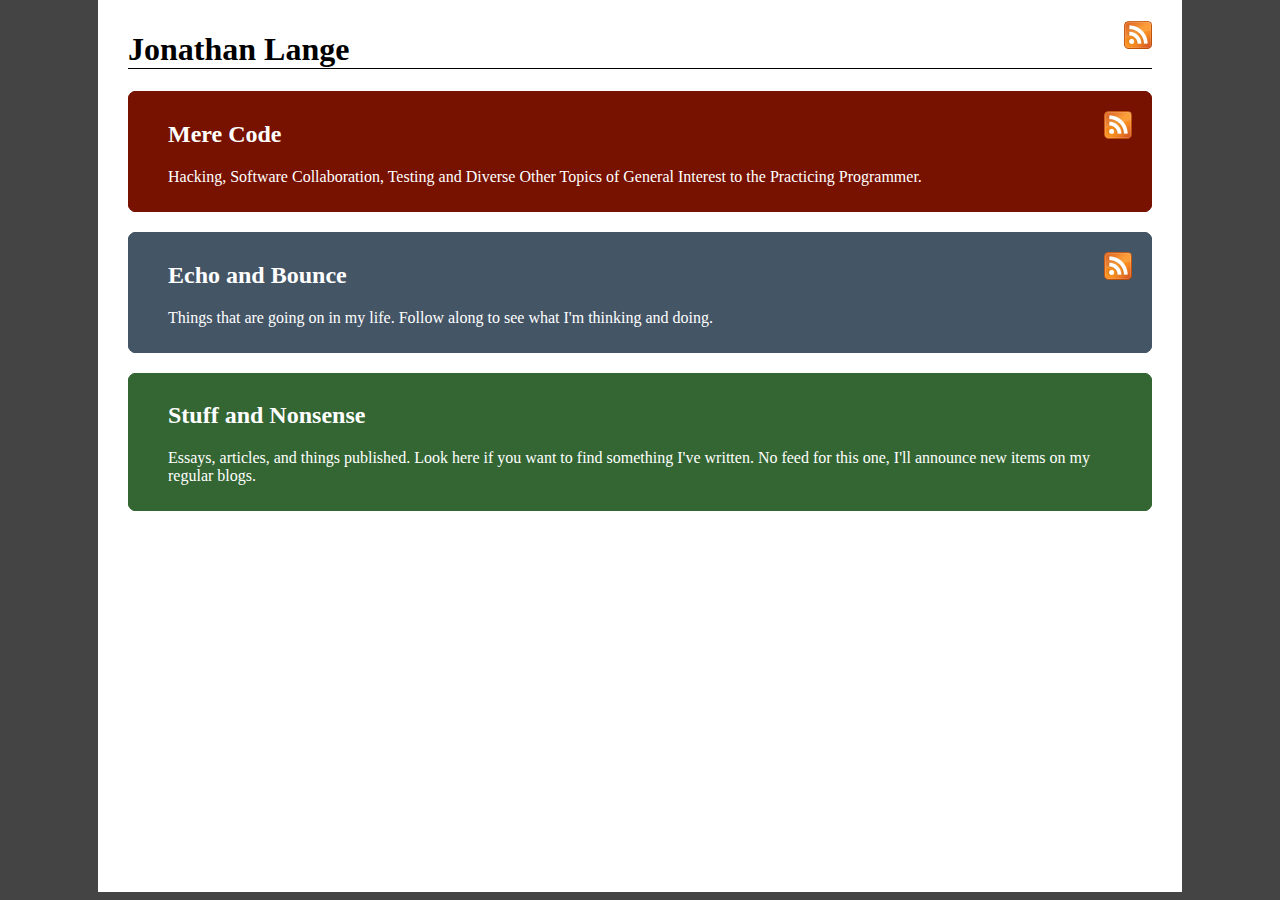
<file: index.html>
<html>
  <head>
    <title>Jonathan Lange</title>
    <link rel="stylesheet" type="text/css" href="style.css" />
    <link rel="alternate" type="application/rss+xml"
          title="Jonathan Lange" href="planet/rss20.xml" />
  </head>
  <body>

    <div id="content">
      <div id="title">
        <a class="feed" href="planet/rss20.xml">
          <img src="images/feed-icon-28x28.png" />
        </a>
        <h1>Jonathan Lange</h1>
      </div>

      <div class="roundedcornr_box_code">
        <div class="roundedcornr_top_code"><div></div></div>
        <div class="roundedcornr_content">
          <h2 class="blog-title">
            <a class="feed" href="http://code.mumak.net/atom.xml">
              <img src="images/feed-icon-28x28.png" />
            </a>
            <a href="http://code.mumak.net/">Mere Code</a>
          </h2>
          <p>
            Hacking, Software Collaboration, Testing and Diverse Other Topics
            of General Interest to the Practicing Programmer.
          </p>
        </div>
        <div class="roundedcornr_bottom_code"><div></div></div>
      </div>

      <div class="roundedcornr_box_life">
        <div class="roundedcornr_top_life"><div></div></div>
        <div class="roundedcornr_content">
          <h2 class="blog-title">
            <a class="feed" href="http://life.mumak.net/atom.xml">
              <img src="images/feed-icon-28x28.png" />
            </a>
            <a href="http://life.mumak.net/">Echo and Bounce</a>
          </h2>
          <p>
            Things that are going on in my life. Follow along to see what I'm
            thinking and doing.
          </p>
        </div>
        <div class="roundedcornr_bottom_life"><div></div></div>
      </div>

      <div class="roundedcornr_box_stuff">
        <div class="roundedcornr_top_stuff"><div></div></div>
        <div class="roundedcornr_content">
          <h2 class="blog-title">
            <a href="stuff/index.html">Stuff and Nonsense</a>
          </h2>
          <p>
            Essays, articles, and things published. Look here if you want to
            find something I've written. No feed for this one, I'll announce
            new items on my regular blogs.
          </p>
        </div>
        <div class="roundedcornr_bottom_stuff"><div></div></div>
      </div>

    </div>
  </body>
</html>
</file>
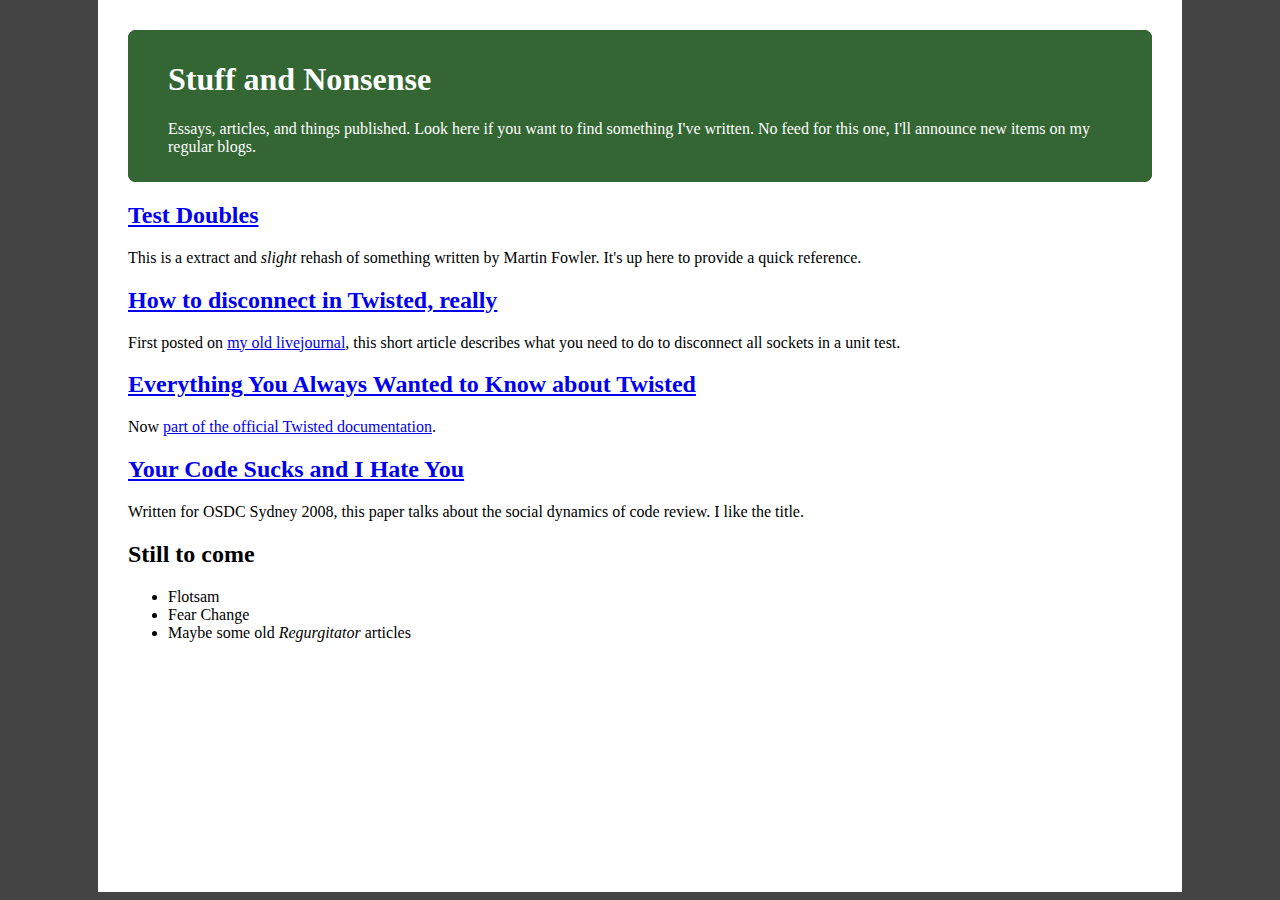
<file: stuff/index.html>
<html>
  <head>
    <title>Jonathan Lange</title>
    <link rel="stylesheet" type="text/css" href="../style.css" />
  </head>
  <body>
    <div id="content">
      <div class="roundedcornr_box_stuff">
        <div class="roundedcornr_top_stuff"><div></div></div>
        <div class="roundedcornr_content">
          <h1 class="blog-title">Stuff and Nonsense</h1>
          <p>
            Essays, articles, and things published. Look here if you want to
            find something I've written. No feed for this one, I'll announce
            new items on my regular blogs.
          </p>
        </div>
        <div class="roundedcornr_bottom_stuff"><div></div></div>
      </div>

      <h2><a href="../test-doubles/index.html">Test Doubles</a></h2>
      <p>
        This is a extract and <i>slight</i> rehash of something written by
        Martin Fowler. It's up here to provide a quick reference.
      </p>

      <h2><a href="twisted-disconnect.html">How to disconnect in Twisted,
      really</a></h2>
      <p>
        First posted on <a href="http://blackjml.livejournal.com">my old
        livejournal</a>, this short article describes what you need to do to
        disconnect all sockets in a unit test.
      </p>

      <h2><a href="http://twistedmatrix.com/documents/current/core/howto/defer-intro.html">Everything You Always Wanted to Know
          about Twisted</a></h2>

      <p>
        Now <a href="http://twistedmatrix.com/documents/current/core/howto/defer-intro.html">part
        of the official Twisted documentation</a>.
      </p>

      <h2><a href="your-code-sucks.html">Your Code Sucks and I Hate
      You</a></h2>

      <p>
        Written for OSDC Sydney 2008, this paper talks about the social
        dynamics of code review. I like the title.
      </p>

      <h2>Still to come</h2>
      <ul>
        <li>Flotsam</li>
        <li>Fear Change</li>
        <li>Maybe some old <i>Regurgitator</i> articles</li>
      </ul>
    </div>
  </body>
</html>
</file>
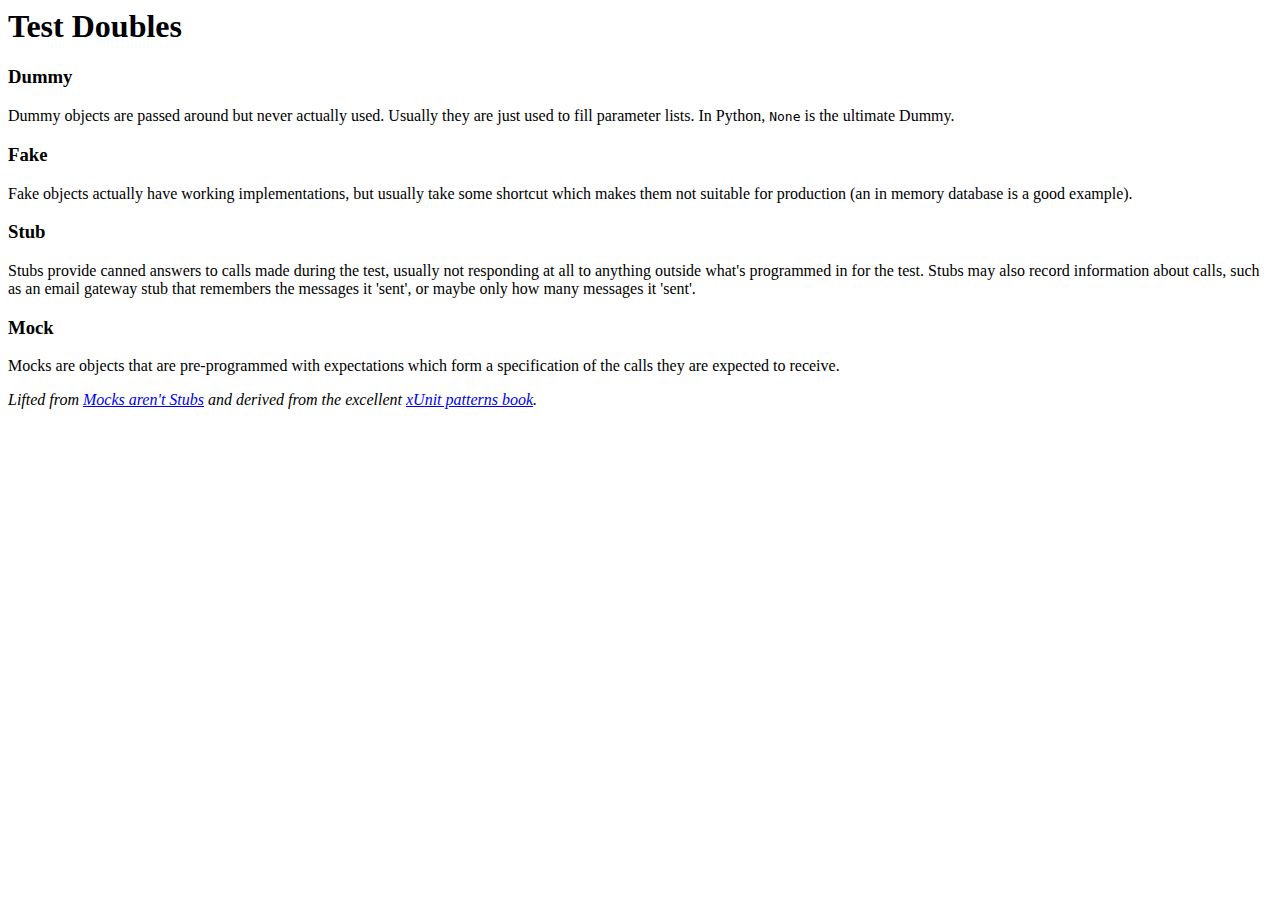
<file: test-doubles/index.html>
<html>
  <title>Test Doubles</title>

  <body>

  <h1>Test Doubles</h1>

  <h3>Dummy</h3>
  <p>
    Dummy objects are passed around but never actually used. Usually they are
    just used to fill parameter lists. In Python, <code>None</code> is the
    ultimate Dummy.
  </p>

  <h3>Fake</h3>
  <p>
    Fake objects actually have working implementations, but usually take some
    shortcut which makes them not suitable for production (an in memory database
    is a good example).
  </p>

  <h3>Stub</h3>
  <p>
    Stubs provide canned answers to calls made during the test, usually not
    responding at all to anything outside what's programmed in for the test. Stubs
    may also record information about calls, such as an email gateway stub that
    remembers the messages it 'sent', or maybe only how many messages it
    'sent'.
  </p>

  <h3>Mock</h3>
  <p>
    Mocks are objects that are pre-programmed with expectations which form a
    specification of the calls they are expected to receive.
  </p>

  <p>
    <em>
      Lifted
      from <a href="http://martinfowler.com/articles/mocksArentStubs.html">Mocks
        aren't Stubs</a> and derived from the
      excellent <a href="http://xunitpatterns.com/">xUnit patterns book</a>.
    </em>
  </p>
  </body>
</html>
</file>
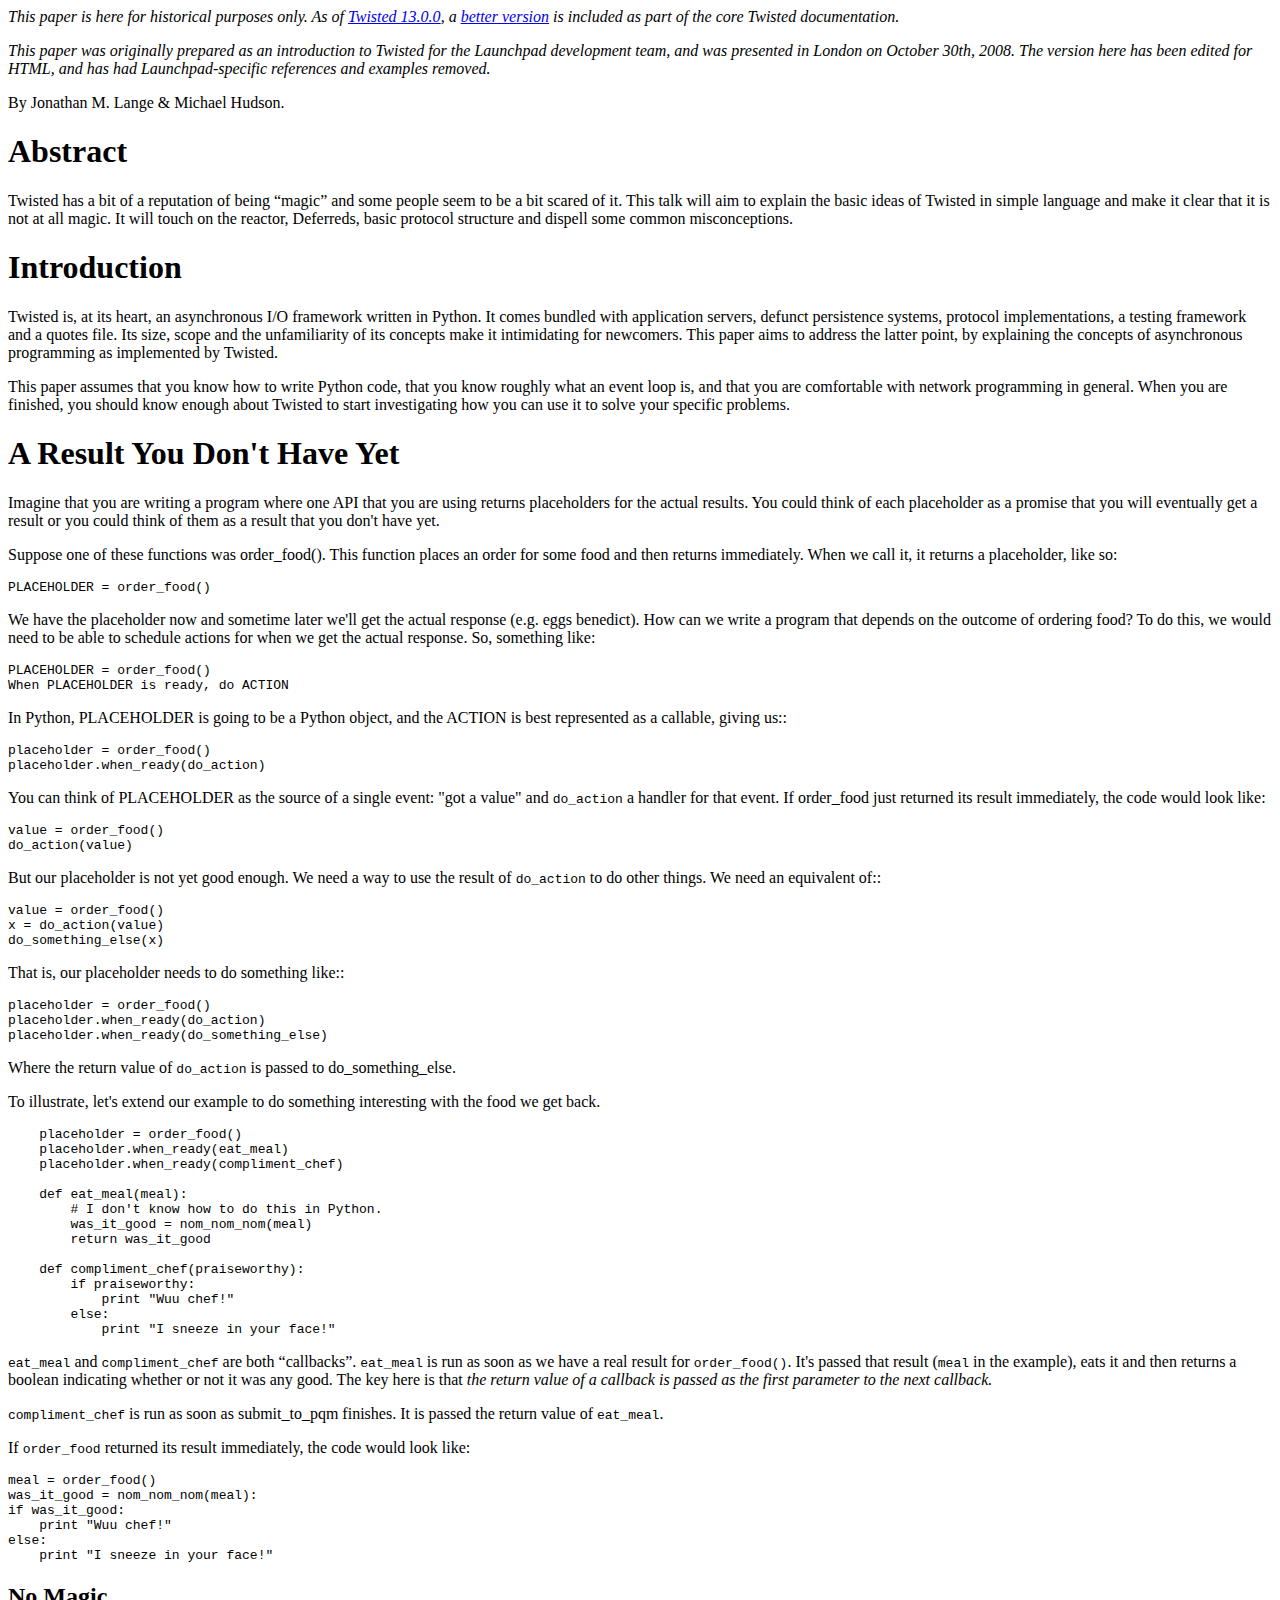
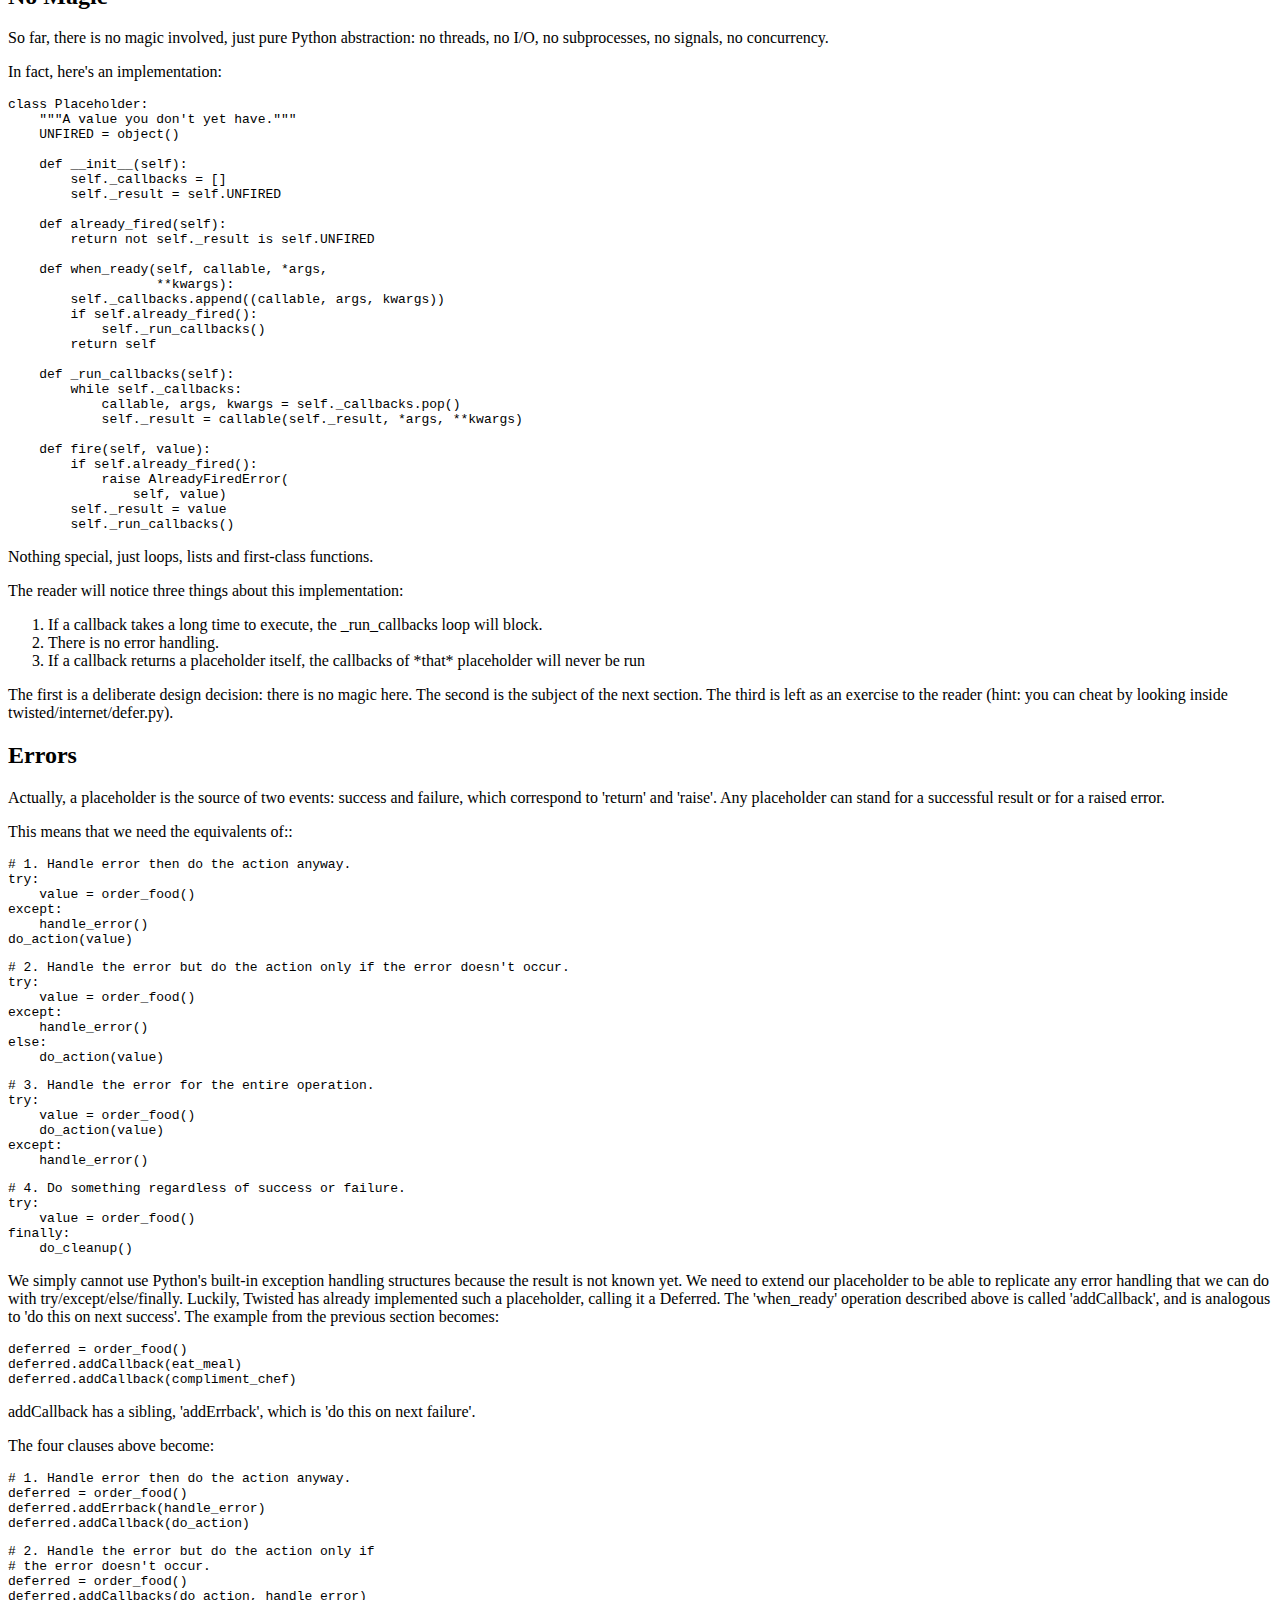
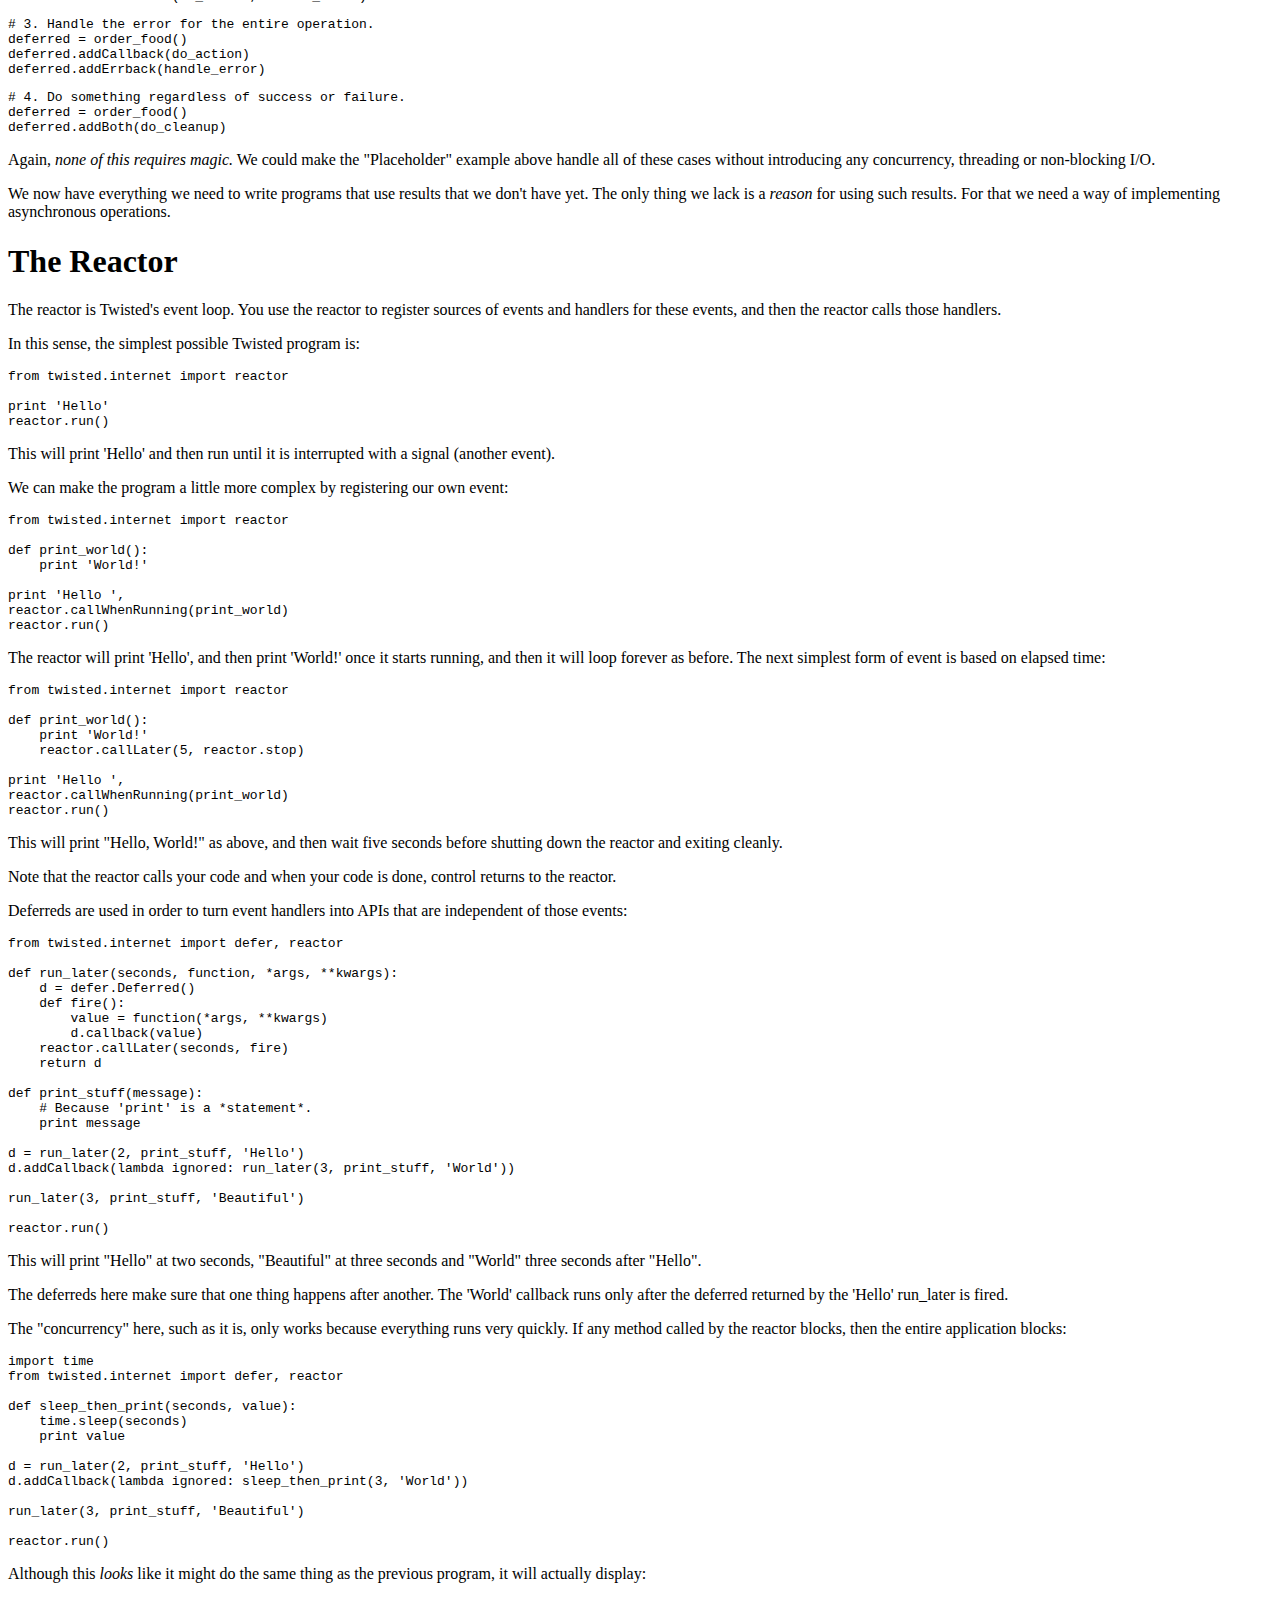
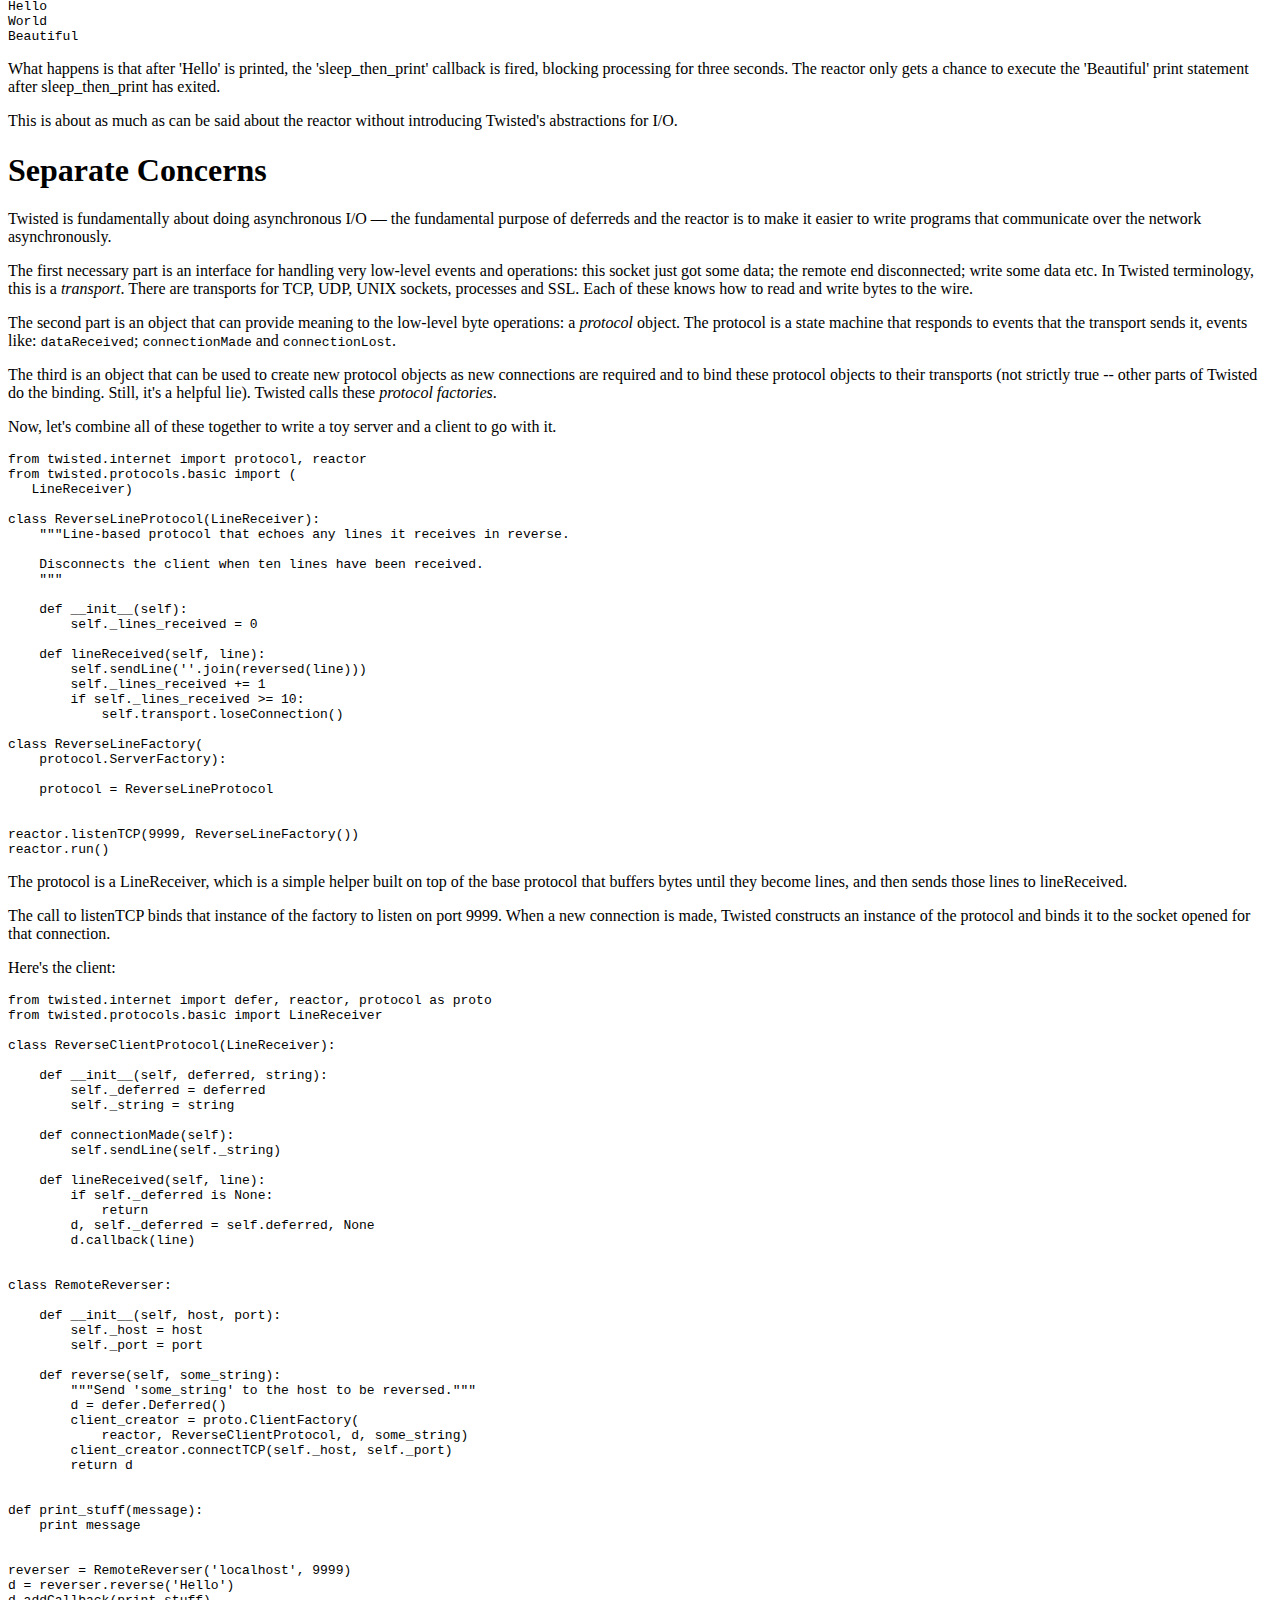
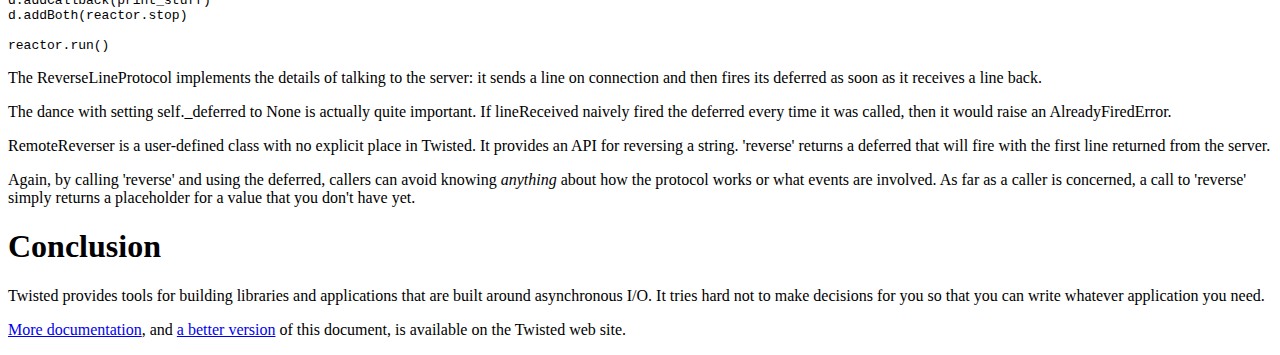
<file: stuff/twisted-intro.html>
<html>
  <head>
    <title>Everything You Always Wanted to Know about Twisted</title>
  </head>
  <body>

    <p>
      <i>This paper is here for historical purposes only.  As
          of <a href="http://labs.twistedmatrix.com/2013/04/on-behalf-of-twisted-matrix.html">Twisted
          13.0.0</a>,
          a <a href="http://twistedmatrix.com/documents/current/core/howto/defer-intro.html">better
          version</a> is included as part of the core Twisted
          documentation.</i></p>

    <p><i>This paper was originally prepared as an introduction to Twisted for
        the Launchpad development team, and was presented in London on October
        30th, 2008. The version here has been edited for HTML, and has had
        Launchpad-specific references and examples removed.</i></p>

    <p>
      By Jonathan M. Lange & Michael Hudson.
    </p>

<h1>Abstract</h1>

<p>
Twisted has a bit of a reputation of being <q>magic</q> and some people seem
to be a bit scared of it. This talk will aim to explain the basic ideas of
Twisted in simple language and make it clear that it is not at all magic. It
will touch on the reactor, Deferreds, basic protocol structure and dispell
some common misconceptions.
</p>

<h1>Introduction</h1>

<p>
Twisted is, at its heart, an asynchronous I/O framework written in Python. It
comes bundled with application servers, defunct persistence systems, protocol
implementations, a testing framework and a quotes file. Its size, scope and
the unfamiliarity of its concepts make it intimidating for newcomers. This
paper aims to address the latter point, by explaining the concepts of
asynchronous programming as implemented by Twisted.
</p>

<p>
This paper assumes that you know how to write Python code, that you know
roughly what an event loop is, and that you are comfortable with network
programming in general. When you are finished, you should know enough about
Twisted to start investigating how you can use it to solve your specific
problems.
</p>

<h1>A Result You Don't Have Yet</h1>

<p>
Imagine that you are writing a program where one API that you are using
returns placeholders for the actual results. You could think of each
placeholder as a promise that you will eventually get a result or you could
think of them as a result that you don't have yet.
</p>

<p>
Suppose one of these functions was order_food(). This function places an order
for some food and then returns immediately. When we call it, it returns a
placeholder, like so:
</p>

<pre class="python">
PLACEHOLDER = order_food()
</pre>

<p>
We have the placeholder now and sometime later we'll get the actual response
(e.g. eggs benedict). How can we write a program that depends on the outcome
of ordering food? To do this, we would need to be able to schedule actions for
when we get the actual response. So, something like:
</p>

<pre class="python">
PLACEHOLDER = order_food()
When PLACEHOLDER is ready, do ACTION
</pre>

<p>
In Python, PLACEHOLDER is going to be a Python object, and the ACTION is
best represented as a callable, giving us::
</p>

<pre class="python">
placeholder = order_food()
placeholder.when_ready(do_action)
</pre>

<p>
You can think of PLACEHOLDER as the source of a single event: "got a value"
and <code>do_action</code> a handler for that event. If order_food just
returned its result immediately, the code would look like:
</p>

<pre class="python">
value = order_food()
do_action(value)
</pre>

<p>
But our placeholder is not yet good enough. We need a way to use the result of
<code>do_action</code> to do other things. We need an equivalent of::
</p>

<pre class="python">
value = order_food()
x = do_action(value)
do_something_else(x)
</pre>

<p>
That is, our placeholder needs to do something like::
</p>

<pre class="python">
placeholder = order_food()
placeholder.when_ready(do_action)
placeholder.when_ready(do_something_else)
</pre>

<p>
Where the return value of <code>do_action</code> is passed to
do_something_else.
</p>

<p>
To illustrate, let's extend our example to do something interesting with the
food we get back.
</p>

<pre class="python">
    placeholder = order_food()
    placeholder.when_ready(eat_meal)
    placeholder.when_ready(compliment_chef)

    def eat_meal(meal):
        # I don't know how to do this in Python.
        was_it_good = nom_nom_nom(meal)
        return was_it_good

    def compliment_chef(praiseworthy):
        if praiseworthy:
            print "Wuu chef!"
        else:
            print "I sneeze in your face!"
</pre>

<p>
  <code>eat_meal</code> and <code>compliment_chef</code> are
  both <q>callbacks</q>. <code>eat_meal</code> is run as soon as we have a
  real result for <code>order_food()</code>. It's passed that result
  (<code>meal</code> in the example), eats it and then returns a boolean
  indicating whether or not it was any good. The key here is that
  <em>the return value of a callback is passed as the first parameter to the
  next callback.</em>
</p>

<p>
  <code>compliment_chef</code> is run as soon as submit_to_pqm finishes. It is
  passed the return value of <code>eat_meal</code>.
</p>

<p>
  If <code>order_food</code> returned its result immediately, the code would
  look like:
</p>

<pre class="python">
meal = order_food()
was_it_good = nom_nom_nom(meal):
if was_it_good:
    print "Wuu chef!"
else:
    print "I sneeze in your face!"
</pre>

<h2>No Magic</h2>

<p>
  So far, there is no magic involved, just pure Python abstraction: no threads,
  no I/O, no subprocesses, no signals, no concurrency.</p>

<p>In fact, here's an implementation:</p>

<pre class="python">
class Placeholder:
    """A value you don't yet have."""
    UNFIRED = object()

    def __init__(self):
        self._callbacks = []
        self._result = self.UNFIRED

    def already_fired(self):
        return not self._result is self.UNFIRED

    def when_ready(self, callable, *args,
                   **kwargs):
        self._callbacks.append((callable, args, kwargs))
        if self.already_fired():
            self._run_callbacks()
        return self

    def _run_callbacks(self):
        while self._callbacks:
            callable, args, kwargs = self._callbacks.pop()
            self._result = callable(self._result, *args, **kwargs)

    def fire(self, value):
        if self.already_fired():
            raise AlreadyFiredError(
                self, value)
        self._result = value
        self._run_callbacks()
</pre>

<p>Nothing special, just loops, lists and first-class functions.</p>

<p>
The reader will notice three things about this implementation:

<ol>
  <li>
    If a callback takes a long time to execute, the _run_callbacks loop will
    block.
  </li>
  <li>There is no error handling.</li>
  <li>If a callback returns a placeholder itself, the callbacks of *that*
    placeholder will never be run</li>
</ol>

The first is a deliberate design decision: there is no magic here. The second
is the subject of the next section. The third is left as an exercise to the
reader (hint: you can cheat by looking inside twisted/internet/defer.py).
</p>

<h2>Errors</h2>

<p>
Actually, a placeholder is the source of two events: success and failure,
which correspond to 'return' and 'raise'. Any placeholder can stand for a
successful result or for a raised error.
</p>

<p>
This means that we need the equivalents of::
</p>

<pre class="python">
# 1. Handle error then do the action anyway.
try:
    value = order_food()
except:
    handle_error()
do_action(value)
</pre>

<pre class="python">
# 2. Handle the error but do the action only if the error doesn't occur.
try:
    value = order_food()
except:
    handle_error()
else:
    do_action(value)
</pre>

<pre class="python">
# 3. Handle the error for the entire operation.
try:
    value = order_food()
    do_action(value)
except:
    handle_error()
</pre>

<pre class="python">
# 4. Do something regardless of success or failure.
try:
    value = order_food()
finally:
    do_cleanup()
</pre>

<p>
We simply cannot use Python's built-in exception handling structures because
the result is not known yet. We need to extend our placeholder to be able to
replicate any error handling that we can do with try/except/else/finally.
Luckily, Twisted has already implemented such a placeholder, calling it a
Deferred. The 'when_ready' operation described above is called 'addCallback',
and is analogous to 'do this on next success'. The example from the previous
section becomes:
</p>

<pre class="python">
deferred = order_food()
deferred.addCallback(eat_meal)
deferred.addCallback(compliment_chef)
</pre>

<p>
addCallback has a sibling, 'addErrback', which is 'do this on next failure'.
</p>

<p>
The four clauses above become:
</p>

<pre class="python">
# 1. Handle error then do the action anyway.
deferred = order_food()
deferred.addErrback(handle_error)
deferred.addCallback(do_action)
</pre>

<pre class="python">
# 2. Handle the error but do the action only if
# the error doesn't occur.
deferred = order_food()
deferred.addCallbacks(do_action, handle_error)
</pre>

<pre class="python">
# 3. Handle the error for the entire operation.
deferred = order_food()
deferred.addCallback(do_action)
deferred.addErrback(handle_error)
</pre>

<pre class="python">
# 4. Do something regardless of success or failure.
deferred = order_food()
deferred.addBoth(do_cleanup)
</pre>

<p>
  Again, <em>none of this requires magic.</em> We could make the "Placeholder"
example above handle all of these cases without introducing any concurrency,
threading or non-blocking I/O.
</p>

<p>
We now have everything we need to write programs that use results that we
don't have yet. The only thing we lack is a <em>reason</em> for using such
results. For that we need a way of implementing asynchronous operations.
</p>

<h1>The Reactor</h1>

<p>
The reactor is Twisted's event loop. You use the reactor to register sources
of events and handlers for these events, and then the reactor calls those
handlers.
</p>

<p>
In this sense, the simplest possible Twisted program is:
</p>

<pre class="python">
from twisted.internet import reactor

print 'Hello'
reactor.run()
</pre>

<p>
This will print 'Hello' and then run until it is interrupted with a signal
(another event).
</p>

<p>
We can make the program a little more complex by registering our own event:
</p>

<pre class="python">
from twisted.internet import reactor

def print_world():
    print 'World!'

print 'Hello ',
reactor.callWhenRunning(print_world)
reactor.run()
</pre>

<p>
The reactor will print 'Hello', and then print 'World!' once it starts
running, and then it will loop forever as before.  The next simplest form of
event is based on elapsed time:
</p>

<pre class="python">
from twisted.internet import reactor

def print_world():
    print 'World!'
    reactor.callLater(5, reactor.stop)

print 'Hello ',
reactor.callWhenRunning(print_world)
reactor.run()
</pre>

<p>
This will print "Hello, World!" as above, and then wait five seconds before
shutting down the reactor and exiting cleanly.
</p>

<p>
Note that the reactor calls your code and when your code is done, control
returns to the reactor.
</p>

<p>
Deferreds are used in order to turn event handlers into APIs that are
independent of those events:
</p>

<pre class="python">
from twisted.internet import defer, reactor

def run_later(seconds, function, *args, **kwargs):
    d = defer.Deferred()
    def fire():
        value = function(*args, **kwargs)
        d.callback(value)
    reactor.callLater(seconds, fire)
    return d

def print_stuff(message):
    # Because 'print' is a *statement*.
    print message

d = run_later(2, print_stuff, 'Hello')
d.addCallback(lambda ignored: run_later(3, print_stuff, 'World'))

run_later(3, print_stuff, 'Beautiful')

reactor.run()
</pre>

<p>
This will print "Hello" at two seconds, "Beautiful" at three seconds and
"World" three seconds after "Hello".
</p>

<p>
The deferreds here make sure that one thing happens after another. The 'World'
callback runs only after the deferred returned by the 'Hello' run_later is
fired.
</p>

<p>
The "concurrency" here, such as it is, only works because everything runs very
quickly. If any method called by the reactor blocks, then the entire
application blocks:
</p>

<pre class="python">
import time
from twisted.internet import defer, reactor

def sleep_then_print(seconds, value):
    time.sleep(seconds)
    print value

d = run_later(2, print_stuff, 'Hello')
d.addCallback(lambda ignored: sleep_then_print(3, 'World'))

run_later(3, print_stuff, 'Beautiful')

reactor.run()
</pre>

<p>
  Although this <em>looks</em> like it might do the same thing as the previous
program, it will actually display:
</p>

<pre>
Hello
World
Beautiful
</pre>

<p>
What happens is that after 'Hello' is printed, the 'sleep_then_print' callback
is fired, blocking processing for three seconds. The reactor only gets a
chance to execute the 'Beautiful' print statement after sleep_then_print has
exited.
</p>

<p>
This is about as much as can be said about the reactor without introducing
Twisted's abstractions for I/O.
</p>

<h1>Separate Concerns</h1>

<p>
Twisted is fundamentally about doing asynchronous I/O — the fundamental
purpose of deferreds and the reactor is to make it easier to write programs
that communicate over the network asynchronously.
</p>

<p>
The first necessary part is an interface for handling very low-level events
and operations: this socket just got some data; the remote end disconnected;
write some data etc. In Twisted terminology, this is a <em>transport</em>.
There are transports for TCP, UDP, UNIX sockets, processes and SSL. Each of
these knows how to read and write bytes to the wire.
</p>

<p>
The second part is an object that can provide meaning to the low-level byte
operations: a <em>protocol</em> object. The protocol is a state machine that
responds to events that the transport sends it, events like: <code>dataReceived</code>;
<code>connectionMade</code> and <code>connectionLost</code>.
</p>

<p>
The third is an object that can be used to create new protocol objects as new
connections are required and to bind these protocol objects to their
transports (not strictly true -- other parts of Twisted do the binding.
Still, it's a helpful lie). Twisted calls these <em>protocol factories</em>.
</p>

<p>
Now, let's combine all of these together to write a toy server and a client to
go with it.
</p>

<pre class="python">
from twisted.internet import protocol, reactor
from twisted.protocols.basic import (
   LineReceiver)

class ReverseLineProtocol(LineReceiver):
    """Line-based protocol that echoes any lines it receives in reverse.

    Disconnects the client when ten lines have been received.
    """

    def __init__(self):
        self._lines_received = 0

    def lineReceived(self, line):
        self.sendLine(''.join(reversed(line)))
        self._lines_received += 1
        if self._lines_received >= 10:
            self.transport.loseConnection()

class ReverseLineFactory(
    protocol.ServerFactory):

    protocol = ReverseLineProtocol


reactor.listenTCP(9999, ReverseLineFactory())
reactor.run()
</pre>

<p>
The protocol is a LineReceiver, which is a simple helper built on top of the
base protocol that buffers bytes until they become lines, and then sends those
lines to lineReceived.
</p>

<p>
The call to listenTCP binds that instance of the factory to listen on port
9999. When a new connection is made, Twisted constructs an instance of the
protocol and binds it to the socket opened for that connection.
</p>

<p>
Here's the client:
</p>

<pre class="python">
from twisted.internet import defer, reactor, protocol as proto
from twisted.protocols.basic import LineReceiver

class ReverseClientProtocol(LineReceiver):

    def __init__(self, deferred, string):
        self._deferred = deferred
        self._string = string

    def connectionMade(self):
        self.sendLine(self._string)

    def lineReceived(self, line):
        if self._deferred is None:
            return
        d, self._deferred = self.deferred, None
        d.callback(line)


class RemoteReverser:

    def __init__(self, host, port):
        self._host = host
        self._port = port

    def reverse(self, some_string):
        """Send 'some_string' to the host to be reversed."""
        d = defer.Deferred()
        client_creator = proto.ClientFactory(
            reactor, ReverseClientProtocol, d, some_string)
        client_creator.connectTCP(self._host, self._port)
        return d


def print_stuff(message):
    print message


reverser = RemoteReverser('localhost', 9999)
d = reverser.reverse('Hello')
d.addCallback(print_stuff)
d.addBoth(reactor.stop)

reactor.run()
</pre>

<p>
The ReverseLineProtocol implements the details of talking to the server: it
sends a line on connection and then fires its deferred as soon as it receives
a line back.
</p>

<p>
The dance with setting self._deferred to None is actually quite important. If
lineReceived naively fired the deferred every time it was called, then it
would raise an AlreadyFiredError.
</p>

<p>
RemoteReverser is a user-defined class with no explicit place in Twisted. It
provides an API for reversing a string. 'reverse' returns a deferred that will
fire with the first line returned from the server.
</p>

<p>
Again, by calling 'reverse' and using the deferred, callers can avoid knowing
<em>anything</em> about how the protocol works or what events are involved. As
far as a caller is concerned, a call to 'reverse' simply returns a placeholder
for a value that you don't have yet.
</p>

<h1>Conclusion</h1>

<p>
Twisted provides tools for building libraries and applications that are built
around asynchronous I/O. It tries hard not to make decisions for you so that
you can write whatever application you need.
</p>

<p>
  <a href="http://twistedmatrix.com/documents/current/">More
    documentation</a>,
    and <a href="http://twistedmatrix.com/documents/current/core/howto/defer-intro.html">a
    better version</a> of this document, is available on the Twisted web site.
</p>

  </body>
</html>
</file>
<file: style.css>
body {
    text-align: center;
    background: #444;
    margin: 0 0 0 0;
    padding: 0 0 0 0;
}

#content {
    width: 80%;
    height: 98%;
    margin: 0 auto 0;
    padding: 10 30 0 30;
    text-align: left;
    background: white;
}

#title h1 {
    border-bottom: thin black solid;
}

.feed img {
    border: none;
    float: right;
    margin-top: -10;
}

.blog-title {
    color: white;
}

.blog-title a {
    text-decoration:none;
    color: white;
}

.blog-title img {
    margin-right: -20;
}

.roundedcornr_content {
    margin: 0 10px;
    padding: 0px 30px 0px;
}

.roundedcornr_content p {
    color: white;
}

/* Red */
.roundedcornr_box_code {
   background: #771100;
   margin-top: 20px;
}
.roundedcornr_top_code div {
   background: url(images/roundedcornr_code_tl.png) no-repeat top left;
}
.roundedcornr_top_code {
   background: url(images/roundedcornr_code_tr.png) no-repeat top right;
}
.roundedcornr_bottom_code div {
   background: url(images/roundedcornr_code_bl.png) no-repeat bottom left;
}
.roundedcornr_bottom_code {
   background: url(images/roundedcornr_code_br.png) no-repeat bottom right;
}

.roundedcornr_top_code div, .roundedcornr_top_code, .roundedcornr_bottom_code div, .roundedcornr_bottom_code {
   width: 100%;
   height: 10px;
   font-size: 1px;
}


/* Blue */
.roundedcornr_box_life {
   background: #445566;
   margin-top: 20px;
}
.roundedcornr_top_life div {
   background: url(images/roundedcornr_life_tl.png) no-repeat top left;
}
.roundedcornr_top_life {
   background: url(images/roundedcornr_life_tr.png) no-repeat top right;
}
.roundedcornr_bottom_life div {
   background: url(images/roundedcornr_life_bl.png) no-repeat bottom left;
}
.roundedcornr_bottom_life {
   background: url(images/roundedcornr_life_br.png) no-repeat bottom right;
}

.roundedcornr_top_life div, .roundedcornr_top_life, .roundedcornr_bottom_life div, .roundedcornr_bottom_life {
   width: 100%;
   height: 10px;
   font-size: 1px;
}


/* Green */
.roundedcornr_box_stuff {
   background: #336633;
   margin-top: 20px;
}
.roundedcornr_top_stuff div {
   background: url(images/roundedcornr_stuff_tl.png) no-repeat top left;
}
.roundedcornr_top_stuff {
   background: url(images/roundedcornr_stuff_tr.png) no-repeat top right;
}
.roundedcornr_bottom_stuff div {
   background: url(images/roundedcornr_stuff_bl.png) no-repeat bottom left;
}
.roundedcornr_bottom_stuff {
   background: url(images/roundedcornr_stuff_br.png) no-repeat bottom right;
}

.roundedcornr_top_stuff div, .roundedcornr_top_stuff, .roundedcornr_bottom_stuff div, .roundedcornr_bottom_stuff {
   width: 100%;
   height: 10px;
   font-size: 1px;
}
</file>
